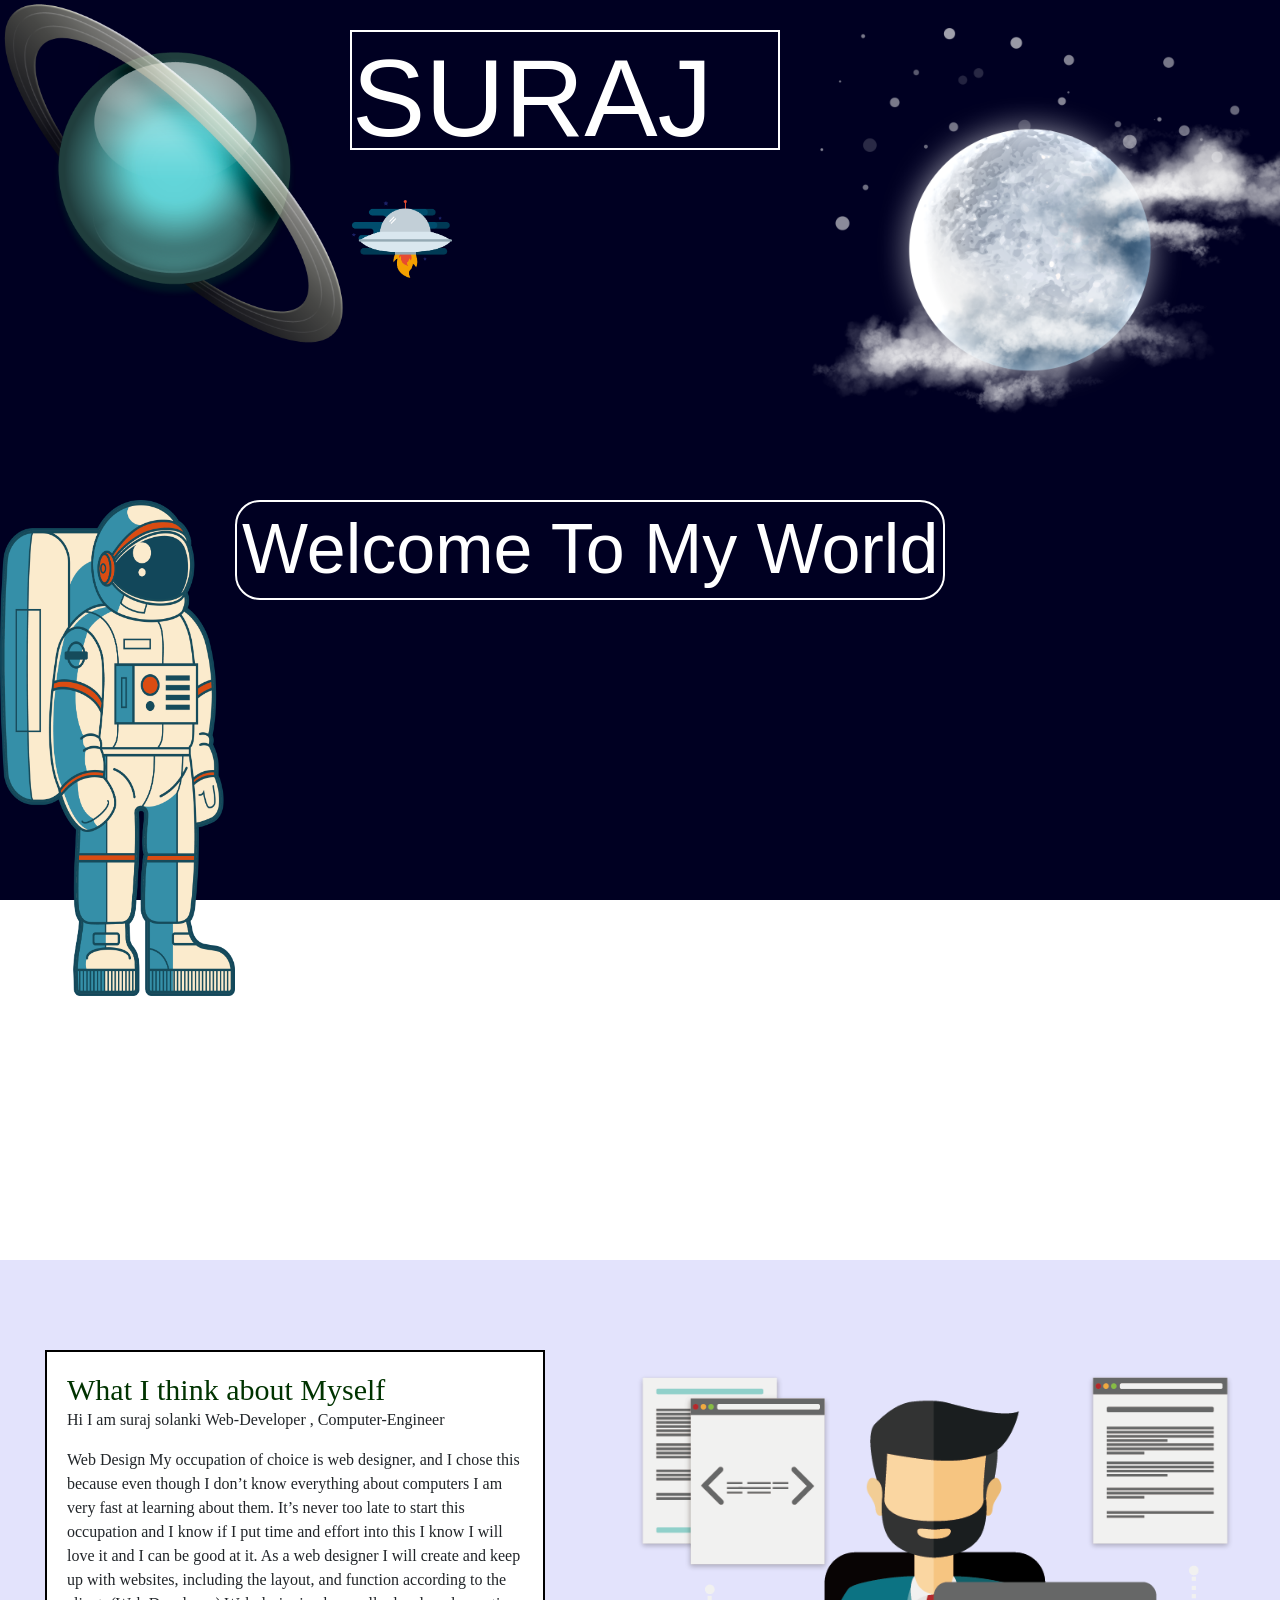
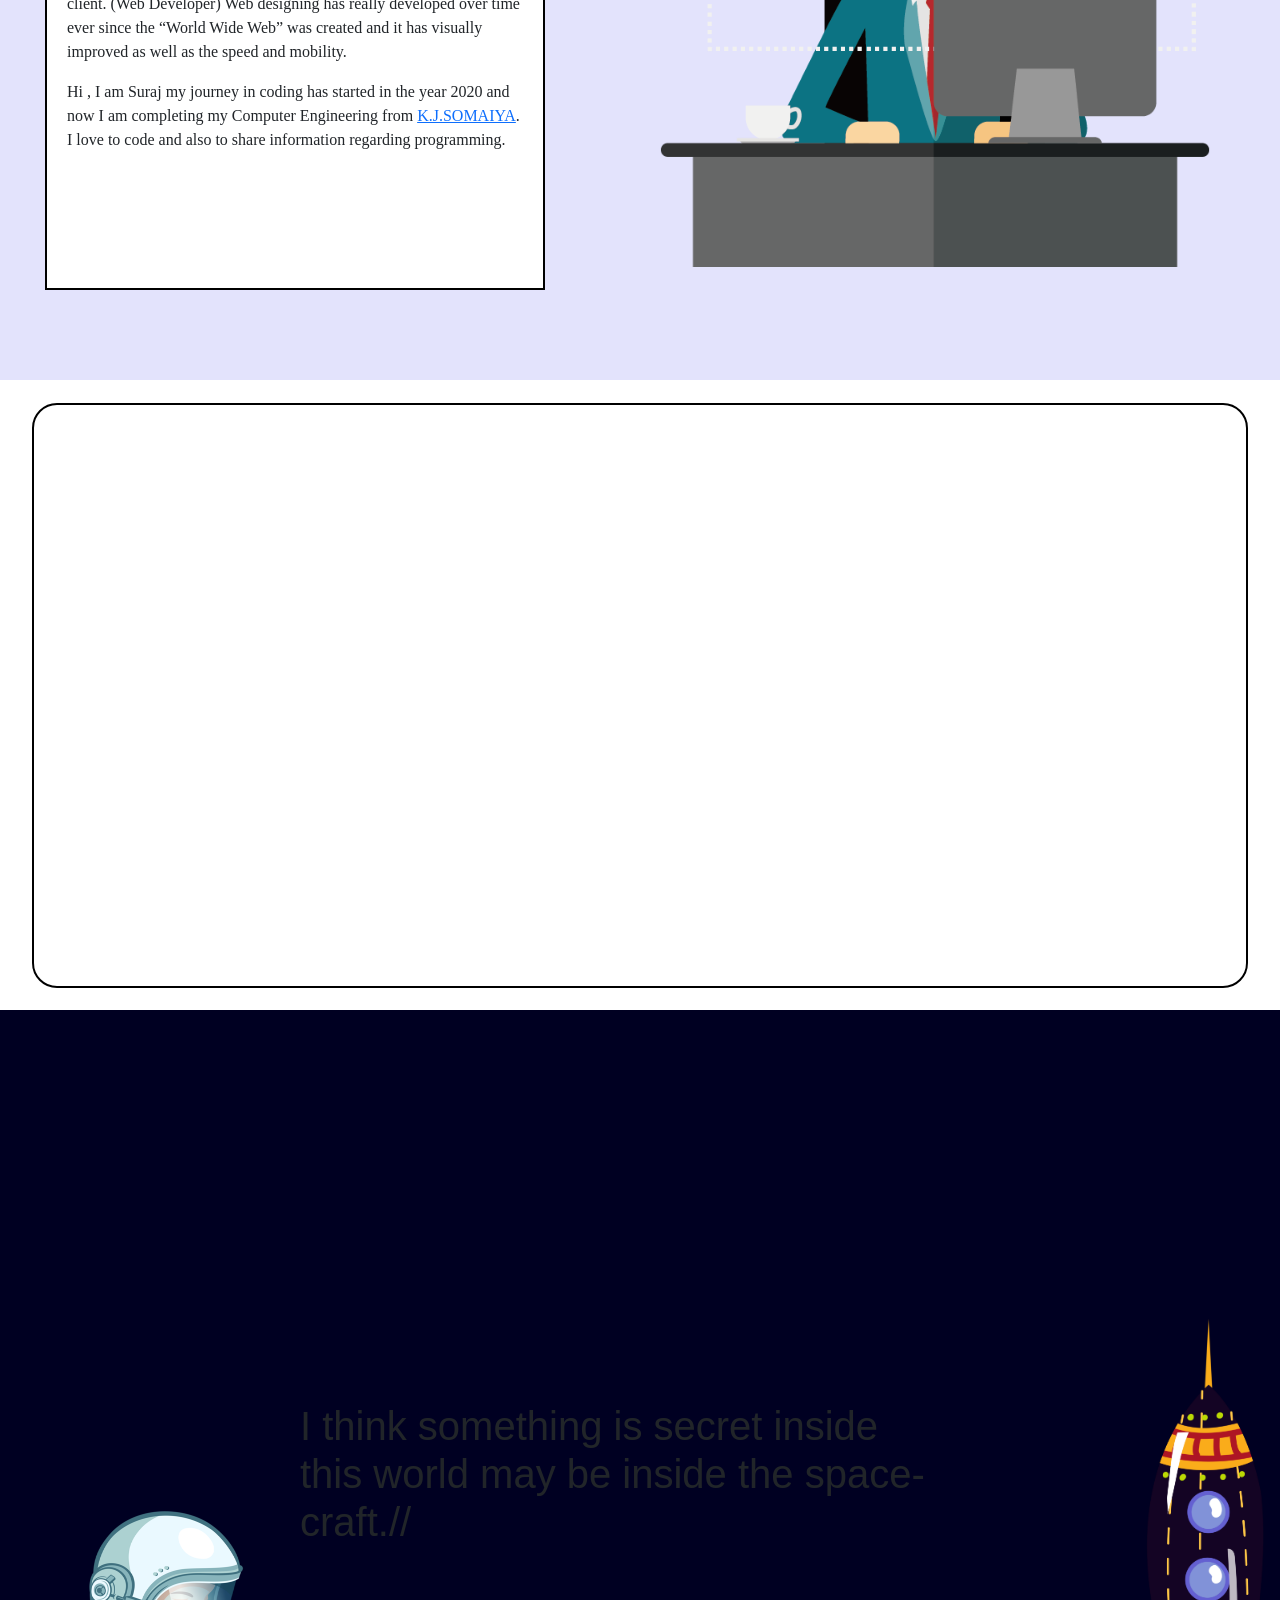
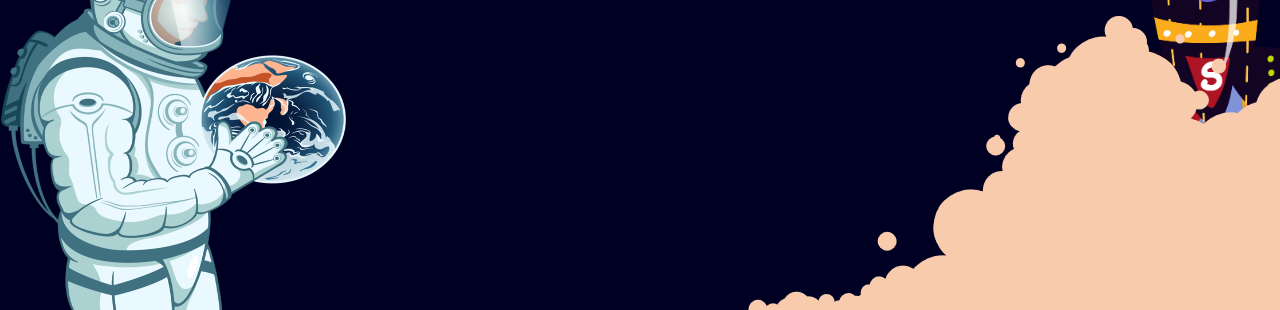
<file: index.html>
<!DOCTYPE html>
<html lang="en">
<head>
    <meta charset="UTF-8">
    <meta http-equiv="X-UA-Compatible" content="IE=edge">
    <meta name="viewport" content="width=device-width, initial-scale=1.0">
    <link href="space.css" rel="stylesheet">
    <link href="https://cdn.jsdelivr.net/npm/bootstrap@5.1.3/dist/css/bootstrap.min.css" rel="stylesheet"
     integrity="sha384-1BmE4kWBq78iYhFldvKuhfTAU6auU8tT94WrHftjDbrCEXSU1oBoqyl2QvZ6jIW3"
     crossorigin="anonymous">
    <title>SURAJ.CODES.//</title>
</head>
<body>

<!-- page-1-start -->
    <div class="parent-1">
        <div class="parent-child-1">
            <img  class="uranus" src="favpng_planet-uranus-clip-art.png" height="350px" width="350px">
            <h1 class="name">SURAJ
                <a href="E-RESUME.html"><img class="space-craft" src="favpng_spacecraft-cartoon-computer-file.png" width="100px"></a>
            </h1>
            <img  class="moon" src="—Pngtree—hand drawn night sky halo_5336579.png"width="500px">
        </div>

        <div class="parent-child-2">
            <img class="astronaut-1" src="favpng_astronaut-outer-space-clip-art.png" width="235px">
            <h2 class="astronaut-message">Welcome To My World</h2>
        </div>
    </div>
<!-- page-1-end -->
<!-- page-2-start -->
    <div class="parent-2">
        <h2 class="text-animation">HEY ! I am Suraj Solanki a Web-Developer and a Computer Engineer </h2>
    </div>
<!-- page-2-end -->
<!-- page-3-start -->

    <div class="parent-3">
        <div class="parent-3-child-1">
        <h3 style="color:rgb(0, 51, 0);font-size:30px;margin:0;">What I think about Myself</h3>
        <p>Hi I am suraj solanki <span>Web-Developer , Computer-Engineer</span> </p>
        <p>
            Web Design My occupation of choice is web designer, and I chose this because even though I don’t
             know everything about computers I am very fast at learning about them. It’s never too late to 
             start this occupation and I know if I put time and effort into this I know I will love it and 
             I can be good at it. As a web designer I will create and keep up with websites, including the 
             layout, and function according to the client. (Web Developer) Web designing has really developed 
             over time ever since the “World Wide Web” was created and it has visually improved as well as the
             speed and mobility.
        </p>
        <p>
            Hi , I am Suraj my journey in coding has started in the year 2020 and now I am completing my Computer
            Engineering from <a href="https://simsr.somaiya.edu/en">K.J.SOMAIYA</a>. I love to code and also to share information regarding programming.
        </p>

        </div>
        <img class="human" src="favpng_programmer-php-software-developer-application-programming-interface-laravel.png" width="600px">
    </div>

<!-- page-3-end -->
<!-- page-4-start -->

    <div class="parent-4">
        <div class="hobbies"></div>
    </div>
<!-- page-4-end -->
<!-- page-5-start -->
<div class="parent-5">
    <div class="parent-5-child-1">
        <h3 class="secret"> I think something is secret inside this world may be inside the space-craft.//</h3>
        <img class="astronaut-2" src="favpng_astronaut-drawing-stock-photography-illustration.png" height="400px" width="350px";>
    </div>
    <div class="rocket-div">
        <img class="rocket"src="favpng_rocket-illustration.png" width="150px">
        <img class="smoke" src="download.png" >

    </div>
</div>
</body>
</html>
</file>
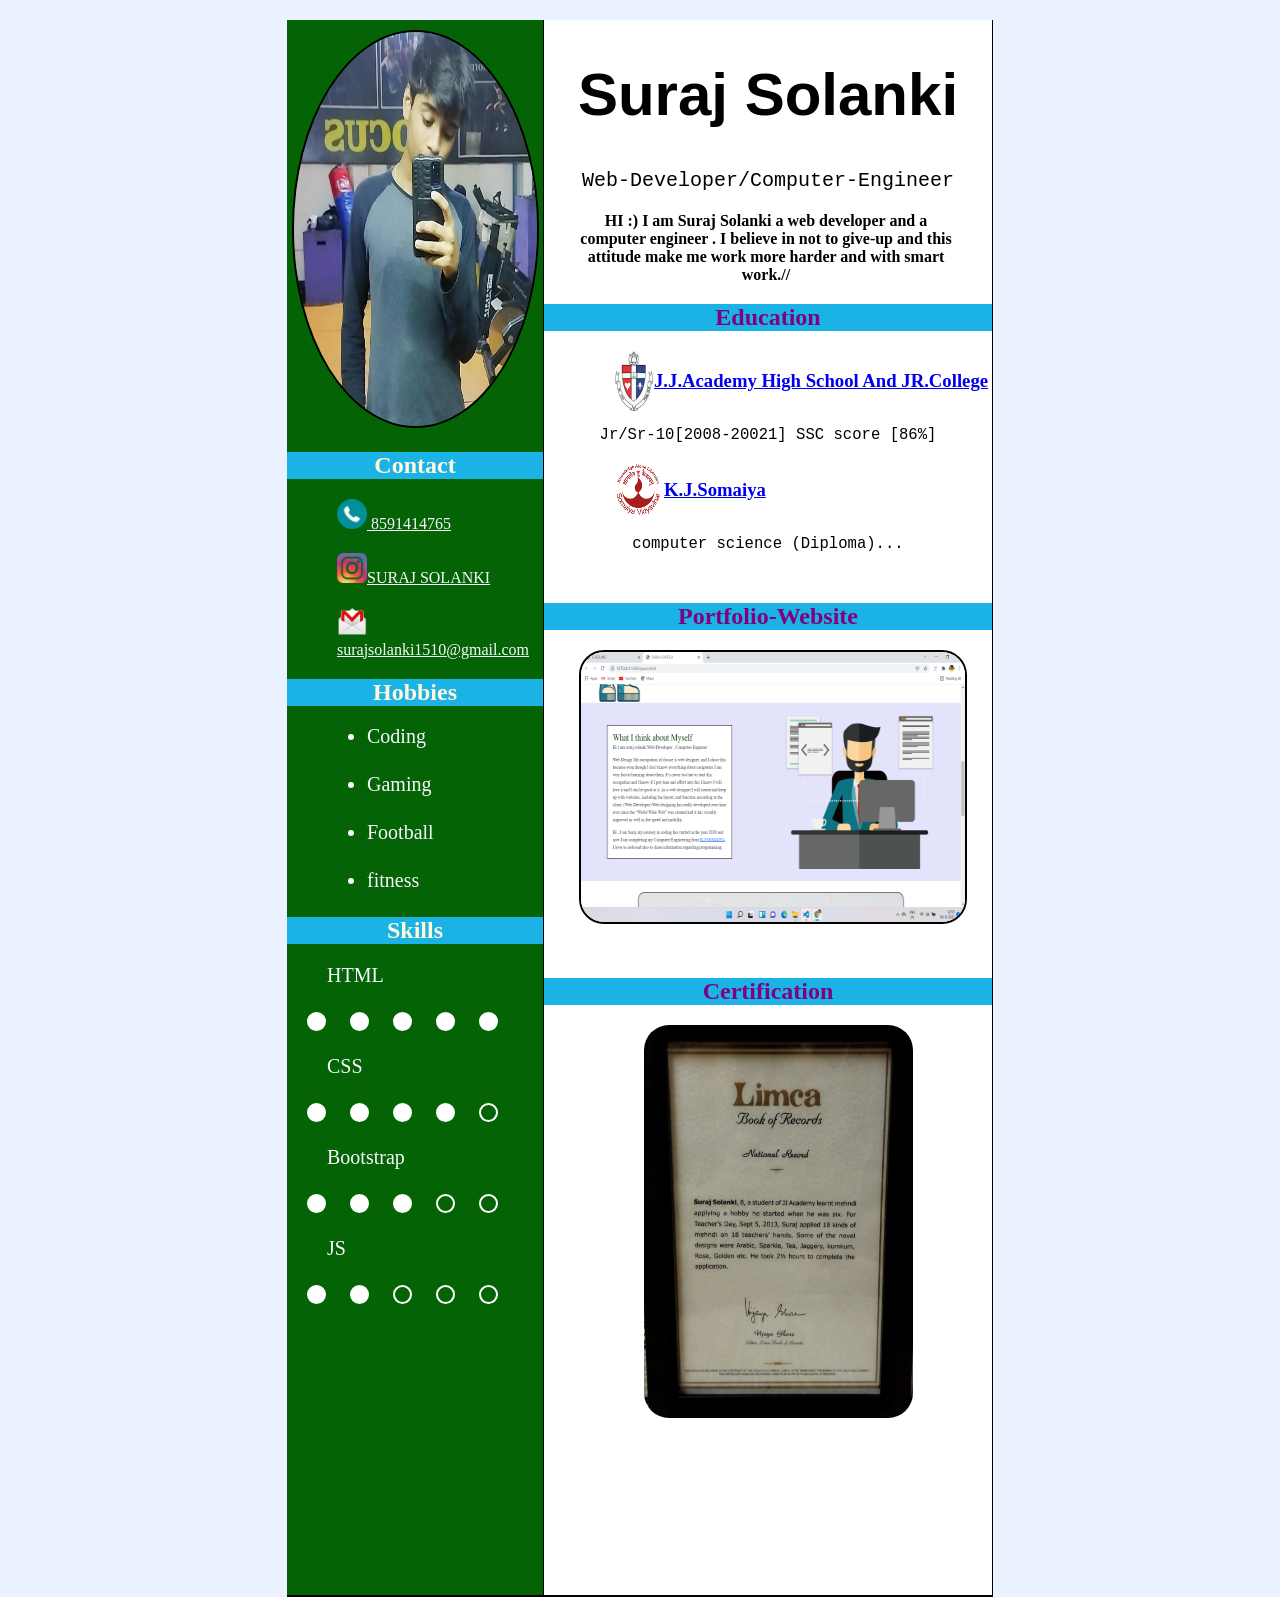
<file: E-RESUME.html>
<!DOCTYPE html>
<html lang="en">
<head>
    <meta charset="UTF-8">
    <meta http-equiv="X-UA-Compatible" content="IE=edge">
    <meta name="viewport" content="width=device-width, initial-scale=1.0">

    <link href="E-RESUME.css" rel="stylesheet">
    
    <title>E-RESUME</title>
</head>
<body>
    <div class="main-box">
        <div class="box-1">
                <img class="circle" src="pp.jpg">
                <h2 class="heading">Contact</h2>

        <div class="position-center"><a class="unorder-list" href="https://contacts.google.com/">
        <img src="favpng_iphone-telephone-call.png"width="30px"> 8591414765</a></div>

        <div class="position-center"><a class="unorder-list" href="https://www.instagram.com/?hl=en">
            <img src="favpng_icon-clip-art.png"width="30px">SURAJ SOLANKI </a></div>

        <div class="position-center"><a class="unorder-list" href="https://mail.google.com/mail/u/0/#inbox">
                <img src="favpng_inbox-by-gmail-icon-email-google-contacts.png"width="30px">surajsolanki1510@gmail.com</a></div>

                <h2 class="heading">Hobbies</h2>
                <ul>
                    <li class=" font">Coding</li>
                    <li class="font">Gaming</li>
                    <li class="font">Football</li>
                    <li class="font">fitness</li>
                </ul>

                <h2 class="heading">Skills</h2>
                
                <p class="font">HTML</p>
                <div class="progress-circle-outer progress-circle-inner"></div>
                <div class="progress-circle-outer progress-circle-inner"></div>
                <div class="progress-circle-outer progress-circle-inner"></div>
                <div class="progress-circle-outer progress-circle-inner"></div>
                <div class="progress-circle-outer progress-circle-inner"></div>

                <p class="font">CSS</p>
                <div class="progress-circle-outer progress-circle-inner"></div>
                <div class="progress-circle-outer progress-circle-inner"></div>
                <div class="progress-circle-outer progress-circle-inner"></div>
                <div class="progress-circle-outer progress-circle-inner"></div>
                <div class="progress-circle-outer "></div>

                <p class="font">Bootstrap</p>
                <div class="progress-circle-outer progress-circle-inner"></div>
                <div class="progress-circle-outer progress-circle-inner"></div>
                <div class="progress-circle-outer progress-circle-inner"></div>
                <div class="progress-circle-outer "></div>
                <div class="progress-circle-outer "></div>
                <p class="font">JS</p>
                <div class="progress-circle-outer progress-circle-inner"></div>
                <div class="progress-circle-outer progress-circle-inner"></div>
                <div class="progress-circle-outer "></div>
                <div class="progress-circle-outer "></div>
                <div class="progress-circle-outer "></div>

        </div>

        <div class="box-2">
            <!-- education-start -->
            <h1 class="name">Suraj Solanki</h1>
            <p class="web-info">Web-Developer/Computer-Engineer</p>
            <p class="intro">HI :) I am Suraj Solanki a web developer and a computer engineer . I believe in not to 
               give-up and this attitude make me work more harder and with smart work.//
            </p>
            <h2 class="heading-2">Education</h2>
            <div class="school">
                <img class="school-logo" src="download.jpg" width="40px;">
               <a href="http://www.jjacademy.in/"><h3>J.J.Academy High School And JR.College</h3></a>
            </div>
            <p class="center">Jr/Sr-10[2008-20021] SSC score [86%]</p>

            <div class="school">
                <img class="school-logo" src="download (1).png" width="50px;">
               <a href="https://kjsce.somaiya.edu/en"><h3>K.J.Somaiya</h3></a>
            </div>
            <p class="center">computer science (Diploma)...</p>
            <!-- education-end -->

            <h2 class="heading-2 heading-2-margin">Portfolio-Website</h2>
            <a href="http://127.0.0.1:5500/space.html"><img class="space-project" src="Screenshot (54).png"></a>

            <h2 class="heading-2 heading-2-margin">Certification</h2>
            <img class="limca-book" src="WhatsApp Image 2021-06-14 at 18.42.49 (1).jpeg"></a>
        </div>

    </div>

    
</body>
</html>
</file>
<file: space.css>
html,body{
    margin:0;
}

.parent-1{
    height:100vh;
    width:100%;
    background-color: rgb(0, 0, 34);
}

.parent-child-1{
    display: flex;
    justify-content: space-between;
}

.name{
    height:120px;
    width:px;
    margin-top:30px; 
    border:2px solid white;
    color:white;
    background-color: transparent;
    font-size:110px;
    font-family: Impact, Haettenschweiler, 'Arial Narrow Bold', sans-serif;
}
.name:hover{
    box-shadow: 10px 10px 120px tomato;
}

.parent-child-2{
    display: flex;
}

.astronaut-message{
    color:white;
    height:100px;
    width:px;
    padding:5px 5px 5px 5px;
    border:2px solid white;
    font-family: Impact, Haettenschweiler, 'Arial Narrow Bold', sans-serif;
    font-size: 70px;
    border-radius: 25px;
    background-color: transparent;
}
.astronaut-message:hover{
    box-shadow: 10px 10px 120px white;
}

.space-craft{
    animation: craft 6s infinite ;
    animation-timing-function:linear;
}

@keyframes craft{

    0%{
        position:absolute;
        left:500px;
        top:250px;
    }

    100%{
        position:absolute;
        left:1200px;
        top:250px;
        width:10px;
    }

} 

.parent-2{
    height:40vh;
    width:100%;
    display: flex;
    justify-content: center;
    align-items: center;
}

.text-animation{
    margin:0;
    color:rgb(0, 37, 0);
    font-size:40px;
    margin-left: 200px;
    width:0;
    font-family:inherit;
    overflow:hidden; 
    white-space:nowrap; 
    animation: text 10s infinite ease-in;
    display:inline;


}

@keyframes text{
    0%{
        width:0px;
    }
    50%{
        width:1300px;
    }
}

.parent-3{
    height:80vh;
    width:100%;
    background-color:rgb(227, 227, 252);
    display:flex;
    justify-content: space-around;
    align-items: center;
}
.parent-3-child-1{
    height:60vh;
    width:500px;
    background-color: white;
    font-family: serif;
    padding:20px;
    border:2px solid black;
}

.parent-4{
    display: flex;
    justify-content: center;
    align-items: center;
    height:70vh;
    width:100%;
}
.hobbies{
    height:65vh;
    width:95%;
    border:2px solid black;
    border-radius: 25px;
    background-size: 100% 100%;
    animation:slider 10s infinite;
    animation-timing-function:ease-in;

}
.hobbies:hover{
    box-shadow: 5px 5px 50px blue;
}

@keyframes slider{
    0%{
        background-image: url(pexels-designecologist-1779487.jpg);
    }
    20%{
        background-image: url(pexels-dzenina-lukac-1005012.jpg);
    }
    40%{
        background-image: url(pexels-markus-spiske-114296.jpg);
    }
    100%{
        background-image: url(pexels-designecologist-1779487.jpg);
    }

}

.parent-5{
    height:100vh;
    width:100%;
    background-color: rgb(0, 0, 34);
    display: flex;
    justify-content: space-between;
    align-items: flex-end;
}
.secret{
    height:100px;
    width:650px;
    margin-left:300px;
    font-size: 40px;
    font-family: Impact, Haettenschweiler, 'Arial Narrow Bold', sans-serif;
}
.secret:hover{
    color:white;
    height:100px;
    width:650px;
    border:2px solid white;
    box-shadow: 1px 1px 10px white;
    border-radius: 25px;
    padding:4px;
}

.rocket-div{
    position:relative;
}
.smoke{
    position:absolute;
    right:0px;
    bottom:0px;
}

.rocket{
    animation:rocket 5s infinite;
    animation-timing-function: linear;
}

@keyframes rocket{
    0%{
        position: absolute;
        right:0px;
        bottom:0px;
    }
    100%{
        position: absolute;
        right:50px;
        bottom:3500px;
    }
}



/* responsive */
/* responsive */
/* responsive */
@media (max-width:1024px){

    .parent-1{
        height:100vh;
    }
    
    .uranus{
        height:250px;
        width:250px;
    }

    .name{
        height:90px;
        width:px;
        font-size: 70px;
    }
    .moon{
        height:300px;
        width:300px;
    }

    .parent-child-2{
        margin-top:50px;
    }
    .astronaut-message{
        height:90px;
        width:px;
        font-size: 60px;
    }
    
    @keyframes craft{

        0%{
            position:absolute;
            left:300px;
            top:200px;
            width:100px;
        }
    
        100%{
            position:absolute;
            left:700px;
            top:200px;
            width:10px;
        }
    
    } 

    @keyframes text{
        0%{
            width:0px;
        }
        50%{
            width:500px;
        }
    }
    .text-animation{
        font-size: 15px;


    }
    .astronaut-1{
        width:190px;
    }
    .parent-2{
        height:25vh;
    }

    .parent-3{
        height:100vh;
    }
    .human{
        width:400px;
    }

    .parent-3-child-1{
        height:80vh;
        width:480px;
    }

    .astronaut-2{
        height:350px;
        width:250px;
    }
    .parent-4{
        height:70vh;
        width:100%;
    }
    .hobbies{
        height:65vh;
        width:95%;
        border:2px solid black;
        border-radius: 25px;
        background-size: 100% 100%;
        animation:slider 10s infinite;
        animation-timing-function:ease-in;
    
    }
    .secret{
    height:50px;
    width:350px;
    margin-left:200px;
    font-size: 20px;
    font-family: Impact, Haettenschweiler, 'Arial Narrow Bold', sans-serif;
    }
    .secret:hover{
        color:white;
        height:60px;
        width:370px;
        border:2px solid white;
        box-shadow: 1px 1px 10px white;
        border-radius: 25px;
        padding-left:25px;
    }
    .smoke{
        width:350px
    }
    .rocket{
        width:100px
    }
    .parent-5{
        height:90vh;
    }
}
/* responsive */
/* responsive */
/* responsive */


@media (max-width:769px) {

    .parent-1{
        height:70vh;
    }
    .uranus{
        height:200px;
        width:200px;
    }

    .name{
        height:100px;
        width:px;
        font-size: 70px;
        padding-left: 10px;
    }
    .moon{
        height:250px;
        width:250px;
    }

    .parent-child-2{
        margin-top:250px;
    }
    .astronaut-message{
        height:80px;
        width:px;
        font-size: 40px;
    }
    
    @keyframes craft{

        0%{
            position:absolute;
            left:200px;
            top:300px;
            width:100px;
        }
    
        100%{
            position:absolute;
            left:600px;
            top:300px;
            width:10px;
        }
    
    } 

    @keyframes text{
        0%{
            width:0px;
        }
        50%{
            width:500px;
        }
    }
    .text-animation{
        font-size: 15px;


    }
    .astronaut-1{
        width:225px;
    }
    .parent-2{
        height:25vh;
    }

    .parent-3{
        display: flex;
        flex-direction: column-reverse;
        height:100vh;
    }
    .human{
        width:300px;
    }
    .parent-3-child-1{
        height:60vh;
        width:500px;
    }

    .astronaut-2{
        height:350px;
        width:250px;
    }
    .secret{
    height:50px;
    width:350px;
    margin-left:200px;
    font-size: 20px;
    font-family: Impact, Haettenschweiler, 'Arial Narrow Bold', sans-serif;
    }
    .secret:hover{
        color:white;
        height:60px;
        width:370px;
        border:2px solid white;
        box-shadow: 1px 1px 10px white;
        border-radius: 25px;
        padding-left:25px;
    }
    .smoke{
        width:350px
    }
    .rocket{
        width:100px
    }
    .parent-5{
        height:80vh;
    }
}

/* responsive */
/* responsive */
/* responsive */

@media (max-width:630px) {

    .parent-1{
        height:100vh;
    }
    .uranus{
        height:200px;
        width:200px;
    }

    .name{
        height:100px;
        width:px;
        font-size: 70px;
        padding-left: 10px;
    }
    .moon{
        height:210px;
        width:210px;
    }

    .parent-child-2{
        margin-top:100px;
    }
    .astronaut-message{
        height:80px;
        width:px;
        font-size: 40px;
    }
    
    @keyframes craft{

        0%{
            position:absolute;
            left:200px;
            top:200px;
            width:100px;
        }
    
        100%{
            position:absolute;
            left:600px;
            top:200px;
            width:10px;
        }
    
    } 

    @keyframes text{
        0%{
            width:0px;
        }
        50%{
            width:500px;
        }
    }
    .text-animation{
        font-size: 15px;
        margin-left:30px;


    }
    .astronaut-1{
        width:210px;
    }
    .parent-2{
        height:25vh;
    }

    .parent-3{
        display: flex;
        flex-direction: column-reverse;
        height:120vh;
    }
    .human{
        width:300px;
    }
    .parent-3-child-1{
        height:70vh;
        width:500px;
    }

    .astronaut-2{
        height:350px;
        width:250px;
    }
    .secret{
    height:50px;
    width:350px;
    margin-left:200px;
    font-size: 20px;
    font-family: Impact, Haettenschweiler, 'Arial Narrow Bold', sans-serif;
    }
    .secret:hover{
        color:white;
        height:60px;
        width:370px;
        border:2px solid white;
        box-shadow: 1px 1px 10px white;
        border-radius: 25px;
        padding-left:25px;
    }
    .smoke{
        width:350px
    }
    .rocket{
        width:100px
    }
    .parent-5{
        height:80vh;
    }
}
/* responsive */
/* responsive */
/* responsive */


@media (max-width:560px){

    .parent-1{
        height:70vh;
    }
    .uranus{
        height:0px;
        width:0px;
    }

    .name{
        height:60px;
        width:px;
        font-size: 50px;
        padding-left: 2px;
    }
    .moon{
        height:230px;
        width:230px;
    }

    .parent-child-2{
        margin-top:60px;
    }
    .astronaut-message{
        height:50px;
        width:px;
        font-size: 25px;
        padding-top:5px;
        padding-left:10px;
    }
    
    @keyframes craft{

        0%{
            position:absolute;
            left:50px;
            top:150px;
            width:60px;
        }
    
        100%{
            position:absolute;
            left:300px;
            top:150px;
            width:10px;
        }
    
    } 

    @keyframes text{
        0%{
            width:0px;
        }
        50%{
            width:300px;
        }
    }
    .text-animation{
        font-size: 9px;
        margin-left:150px;
    }
    .astronaut-1{
        width:171px;
    }
    .parent-2{
        height:20vh;
    }

    .parent-3{
        display: flex;
        flex-direction: column-reverse;
        height:140vh;
    }
    .parent-3-child-1{
        height:90vh;
        width:350px;
    }
    .parent-4{
        height:50vh;
    }
    .hobbies{
        height:40vh;
        width:80%;
    }
    .human{
        width:300px;
    }

    .astronaut-2{
        height:250px;
        width:150px;
    }
    .secret{
    height:30px;
    width:250px;
    margin-left:100px;
    font-size: 10px;
    font-family: 'Franklin Gothic Medium', 'Arial Narrow', Arial, sans-serif;
    }
    .secret:hover{
        color:white;
        height:40px;
        width:230px;
        border:2px solid white;
        box-shadow: 1px 1px 10px white;
        border-radius: 25px;
        padding-left:15px;
    }
    .smoke{
        width:250px
    }
    .rocket{
        width:70px
    }
    .parent-5{
        height:60vh;
    }

    
@keyframes rocket{
    0%{
        position: absolute;
        right:0px;
        bottom:0px;
    }
    100%{
        position: absolute;
        right:0px;
        bottom:2500px;
    }
    }
}
/* responsive */
/* responsive */
/* responsive */

@media (max-width:481px){

    .parent-1{
        height:70vh;
    }
    .uranus{
        height:0px;
        width:0px;
    }

    .name{
        height:60px;
        width:px;
        font-size: 50px;
        padding-left: 2px;
    }
    .moon{
        height:230px;
        width:230px;
    }

    .parent-child-2{
        margin-top:140px;
    }
    .astronaut-message{
        height:50px;
        width:px;
        font-size: 20px;
        padding-top:5px;
        padding-left:10px;
    }
    
    @keyframes craft{

        0%{
            position:absolute;
            left:50px;
            top:150px;
            width:60px;
        }
    
        100%{
            position:absolute;
            left:300px;
            top:150px;
            width:10px;
        }
    
    } 

    @keyframes text{
        0%{
            width:0px;
        }
        50%{
            width:300px;
        }
    }
    .text-animation{
        font-size: 9px;
        margin-left:150px;
    }
    .astronaut-1{
        width:171px;
    }
    .parent-2{
        height:20vh;
    }

    .parent-3{
        display: flex;
        flex-direction: column-reverse;
        height:140vh;
    }
    .parent-3-child-1{
        height:90vh;
        width:350px;
    }
    .parent-4{
        height:50vh;
    }
    .hobbies{
        height:40vh;
        width:80%;
    }
    .human{
        width:300px;
    }

    .astronaut-2{
        height:250px;
        width:150px;
    }
    .secret{
    height:30px;
    width:250px;
    margin-left:100px;
    font-size: 10px;
    font-family: 'Franklin Gothic Medium', 'Arial Narrow', Arial, sans-serif;
    }
    .secret:hover{
        color:white;
        height:40px;
        width:230px;
        border:2px solid white;
        box-shadow: 1px 1px 10px white;
        border-radius: 25px;
        padding-left:15px;
    }
    .smoke{
        width:250px
    }
    .rocket{
        width:70px
    }
    .parent-5{
        height:60vh;
    }

    
@keyframes rocket{
    0%{
        position: absolute;
        right:0px;
        bottom:0px;
    }
    100%{
        position: absolute;
        right:0px;
        bottom:2500px;
    }
    }
}

/* responsive */
/* responsive */
/* responsive */

@media (max-width:415px){

    .parent-1{
        height:70vh;
    }
    .uranus{
        height:0px;
        width:0px;
    }

    .name{
        height:60px;
        width:px;
        font-size: 50px;
        padding-left: 2px;
    }
    .moon{
        height:230px;
        width:230px;
    }

    .parent-child-2{
        margin-top:110px;
    }
    .astronaut-message{
        height:50px;
        width:px;
        font-size: 20px;
        padding-top:5px;
        padding-left:10px;
    }
    
    @keyframes craft{

        0%{
            position:absolute;
            left:50px;
            top:150px;
            width:60px;
        }
    
        100%{
            position:absolute;
            left:300px;
            top:150px;
            width:10px;
        }
    
    } 

    @keyframes text{
        0%{
            width:0px;
        }
        50%{
            width:300px;
        }
    }
    .text-animation{
        font-size: 9px;
        margin-left:100px;
    }
    .astronaut-1{
        width:171px;
    }
    .parent-2{
        height:20vh;
    }

    .parent-3{
        position:relative;
        display: flex;
        flex-direction: column-reverse;
        height:140vh;
    }
    .parent-3-child-1{
        height:95vh;
        width:350px;
    }
    .parent-4{
        height:35vh;
    }
    .hobbies{
        height:30vh;
        width:95%;
    }
    .human{
        width:350px;
    }

    .astronaut-2{
        height:250px;
        width:150px;
    }
    .secret{
    height:30px;
    width:250px;
    margin-left:100px;
    font-size: 10px;
    font-family: 'Franklin Gothic Medium', 'Arial Narrow', Arial, sans-serif;
    }
    .secret:hover{
        color:white;
        height:40px;
        width:230px;
        border:2px solid white;
        box-shadow: 1px 1px 10px white;
        border-radius: 25px;
        padding-left:15px;
    }
    .smoke{
        width:250px
    }
    .rocket{
        width:70px
    }
    .parent-5{
        height:60vh;
    }

    
@keyframes rocket{
    0%{
        position: absolute;
        right:0px;
        bottom:0px;
    }
    100%{
        position: absolute;
        right:0px;
        bottom:3500px;
    }
    }
}

/* responsive */
/* responsive */
/* responsive */


@media (max-width:380px){

    .parent-1{
        height:60vh;
        width:100%;
    }
    .uranus{
        height:0px;
        width:0px;
    }

    .name{
        height:40px;
        width:px;
        font-size: 30px;
        padding-left: 2px;
    }
    .moon{
        height:150px;
        width:150px;
    }
    .parent-child-1{
        display: flex;
        justify-content:space-around;
    }

    .parent-child-2{
        display: flex;
        flex-direction: column-reverse;
        margin-top:35px;
    }
    .astronaut-message{
        height:50px;
        width:px;
        font-size: 25px;
        padding-top:5px;
        padding-left:10px;
        margin-left:70px;
    }
    
    @keyframes craft{

        0%{
            position:absolute;
            left:20px;
            top:120px;
            width:60px;
        }
    
        100%{
            position:absolute;
            left:200px;
            top:120px;
            width:10px;
        }
    
    } 

    @keyframes text{
        0%{
            width:0px;
        }
        50%{
            width:300px;
        }
    }
    .text-animation{
        font-size: 9px;
        margin-left:10px;
    }
    .astronaut-1{
        width:140px;
    }
    .parent-2{
        height:20vh;
    }

    .parent-3{
        display: flex;
        flex-direction: column-reverse;
        height:170vh;
    }
    .parent-3-child-1{
        height:120vh;
        width:280px;
    }
    .parent-4{
        height:35vh;
    }
    .hobbies{
        height:30vh;
        width:90%;
    }

    .human{
        width:300px;
    }

    .astronaut-2{
        height:250px;
        width:150px;
    }
    .secret{
    height:30px;
    width:250px;
    margin-left:10px;
    font-size: 10px;
    font-family: 'Franklin Gothic Medium', 'Arial Narrow', Arial, sans-serif;
    }
    .secret:hover{
        color:white;
        height:30px;
        width:250px;
        border:2px solid white;
        box-shadow: 1px 1px 10px white;
        border-radius: 25px;
        padding-left:10px;
        padding-top:0px;
    }
    .smoke{
        width:150px
    }
    .rocket{
        width:60px
    }
    .parent-5{
        height:55vh;
    }

    
@keyframes rocket{
    0%{
        position: absolute;
        right:0px;
        bottom:0px;
    }
    100%{
        position: absolute;
        right:0px;
        bottom:3000px;
    }
    }
}
/* responsive */
/* responsive */
/* responsive */

@media (max-width:362px){

    .parent-1{
        height:60vh;
        width:100%;
    }
    .uranus{
        height:0px;
        width:0px;
    }

    .name{
        height:40px;
        width:px;
        font-size: 30px;
        font-family: Impact, Haettenschweiler, 'Arial Narrow Bold', sans-serif;
        padding-left: 2px;
    }
    .moon{
        height:150px;
        width:150px;
    }
    .parent-child-1{
        display: flex;
        justify-content:space-around;
    }

    .parent-child-2{
        display: flex;
        flex-direction: column-reverse;
        margin-top:100px;
    }
    .astronaut-message{
        height:50px;
        width:px;
        font-size: 25px;
        padding-top:5px;
        padding-left:10px;
    }
    
    @keyframes craft{

        0%{
            position:absolute;
            left:20px;
            top:120px;
            width:60px;
        }
    
        100%{
            position:absolute;
            left:200px;
            top:120px;
            width:10px;
        }
    
    } 

    @keyframes text{
        0%{
            width:0px;
        }
        50%{
            width:300px;
        }
    }
    .text-animation{
        font-size: 9px;
        margin-left:10px;
    }
    .astronaut-1{
        width:95px;
    }
    .parent-2{
        height:20vh;
    }

    .parent-3{
        display: flex;
        flex-direction: column-reverse;
        height:170vh;
    }
    .parent-3-child-1{
        height:120vh;
        width:90vw;
    }
    .parent-4{
        height:50vh;
    }
    .hobbies{
        height:40vh;
        width:90%;
    }

    .human{
        width:300px;
    }

    .astronaut-2{
        height:250px;
        width:150px;
    }
    .secret{
    height:30px;
    width:250px;
    margin-left:10px;
    font-size: 10px;
    font-family: 'Franklin Gothic Medium', 'Arial Narrow', Arial, sans-serif;
    }
    .secret:hover{
        color:white;
        height:30px;
        width:250px;
        border:2px solid white;
        box-shadow: 1px 1px 10px white;
        border-radius: 25px;
        padding-left:10px;
        padding-top:0px;
    }
    .smoke{
        width:150px
    }
    .rocket{
        width:50px;
    }
    .parent-5{
        height:55vh;
    }

    
@keyframes rocket{
    0%{
        position: absolute;
        right:0px;
        bottom:0px;
    }
    100%{
        position: absolute;
        right:0px;
        bottom:3000px;
    }
    }
}
/* responsive */
/* responsive */
/* responsive*/

@media (max-width:322px){

    .parent-1{
        height:60vh;
        width:100%;
    }
    .uranus{
        height:0px;
        width:0px;
    }

    .name{
        height:40px;
        width:px;
        font-size: 30px;
        padding-left: 2px;
    }
    .moon{
        height:150px;
        width:150px;
    }
    .parent-child-1{
        display: flex;
        justify-content:space-around;
    }

    .parent-child-2{
        display: flex;
        flex-direction: column-reverse;
        margin-top:50px;
    }
    .astronaut-message{
        height:50px;
        width:px;
        font-size: 25px;
        padding-top:5px;
        padding-left:10px;
    }
    
    @keyframes craft{

        0%{
            position:absolute;
            left:20px;
            top:120px;
            width:60px;
        }
    
        100%{
            position:absolute;
            left:200px;
            top:120px;
            width:10px;
        }
    
    } 

    @keyframes text{
        0%{
            width:0px;
        }
        50%{
            width:300px;
        }
    }
    .text-animation{
        font-size: 9px;
        margin-left:10px;
    }
    .astronaut-1{
        width:95px;
    }
    .parent-2{
        height:20vh;
    }

    .parent-3{
        display: flex;
        flex-direction: column-reverse;
        height:190vh;
    }
    .parent-3-child-1{
        height:140vh;
        width:280px;
    }
    .parent-4{
        height:35vh;
    }
    .hobbies{
        height:30vh;
        width:90%;
    }

    .human{
        width:250px;
    }

    .astronaut-2{
        height:250px;
        width:150px;
    }
    .secret{
    height:30px;
    width:250px;
    margin-left:10px;
    font-size: 10px;
    font-family: 'Franklin Gothic Medium', 'Arial Narrow', Arial, sans-serif;
    }
    .secret:hover{
        color:white;
        height:30px;
        width:250px;
        border:2px solid white;
        box-shadow: 1px 1px 10px white;
        border-radius: 25px;
        padding-left:10px;
        padding-top:0px;
    }
    .smoke{
        width:150px
    }
    .rocket{
        width:60px
    }
    .parent-5{
        height:55vh;
    }

    
@keyframes rocket{
    0%{
        position: absolute;
        right:0px;
        bottom:0px;
    }
    100%{
        position: absolute;
        right:0px;
        bottom:3000px;
    }
    }
}

/* responsive */
/* responsive */
/* responsive*/

@media (max-width:282px){

    .parent-1{
        height:60vh;
        width:100%;
    }
    .uranus{
        height:0px;
        width:0px;
    }

    .name{
        height:40px;
        width:px;
        font-size: 30px;
        padding-left: 2px;
    }
    .moon{
        height:150px;
        width:150px;
    }
    .parent-child-1{
        display: flex;
        justify-content:space-around;
    }

    .parent-child-2{
        display: flex;
        flex-direction: column-reverse;
        margin-top:50px;
    }
    .astronaut-message{
        height:50px;
        width:220px;
        padding-left: 20px;
        font-size: 20px;
        margin-left: 10px;
    }
    
    @keyframes craft{

        0%{
            position:absolute;
            left:20px;
            top:120px;
            width:60px;
        }
    
        100%{
            position:absolute;
            left:200px;
            top:120px;
            width:10px;
        }
    
    } 

    @keyframes text{
        0%{
            width:0px;
        }
        50%{
            width:300px;
        }
    }
    .text-animation{
        font-size: 8px;
        margin-left:10px;
    }
    .astronaut-1{
        width:125px;
    }
    .parent-2{
        height:20vh;
    }

    .parent-3{
        display: flex;
        flex-direction: column-reverse;
        height:190vh;
    }
    .parent-3-child-1{
        height:140vh;
        width:260px;
    }
    .parent-4{
        height:30vh;
    }
    .hobbies{
        height:25vh;
        width:90%;
    }

    .human{
        width:250px;
    }

    .astronaut-2{
        height:250px;
        width:150px;
    }
    .secret{
    height:30px;
    width:250px;
    margin-left:10px;
    font-size: 10px;
    font-family: 'Franklin Gothic Medium', 'Arial Narrow', Arial, sans-serif;
    }
    .secret:hover{
        color:white;
        height:30px;
        width:250px;
        border:2px solid white;
        box-shadow: 1px 1px 10px white;
        border-radius: 25px;
        padding-left:10px;
        padding-top:0px;
    }
    .smoke{
        width:150px
    }
    .rocket{
        width:60px
    }
    .parent-5{
        height:55vh;
    }

    
@keyframes rocket{
    0%{
        position: absolute;
        right:10px;
        bottom:0px;
    }
    100%{
        position: absolute;
        right:10px;
        bottom:3000px;
    }
    }
}
</file>
<file: E-RESUME.css>
body,html{
    margin:10px 0 10px 0 ;
    height:100%;
    width:100%;
    background-color: rgb(235, 242, 255);
    display:flex;
    justify-content: center;

}

.main-box{  
    display:flex;
}

.box-1{
    height:175vh;
    width:20vw;
    border-right:1px solid black;
    border-bottom: 2px solid black;
    background-color: rgb(4, 99, 4);
}

.circle{
    margin-top:10px;
    height:25%;
    width:95%;
    border-radius: 50%;
    border:2px solid black;
    margin-left:5px;
}
.heading{
    font-family:'Times New Roman', Times, serif;
    color:cornsilk;
    height:px;
    width:100%;
    background-color: rgb(27, 179, 230);
    text-align: center;
}
.unorder-list{
    color:ghostwhite;
    font-family: Georgia, 'Times New Roman', Times, serif;
}
.position-center{
    margin-left:50px;
    margin-bottom: 20px;
}

.font{
    font-size: 20px;
    font-family: Georgia, 'Times New Roman', Times, serif;
    color:ghostwhite;
    margin-left:40px;
    margin-bottom:25px;
}

.progress-circle-outer{
    height:15px;
    width:15px;
    border-radius: 50%;
    border:2px solid white;
    background-color: transparent;
    margin:0 0 0 20px;
    display:inline-block
}
.progress-circle-inner{
    background-color: white;
}
.box-2{
    height:175vh;
    width:35vw;
    border-right:1px solid black;
    border-bottom: 2px solid black;
    background-color: white;
}

.name{
    font-size: 60px;
    font-family:sans-serif;
    text-align: center;
}
.web-info{
    font-size:20px;
    font-family:monospace;
    text-align: center;
}
.intro{
    width:30vw;
    text-align: center;
    margin-left:30px;
    font-weight: 700;
}
.heading-2{
    font-family:'Times New Roman', Times, serif;
    color:purple;
    height:px;
    width:100%;
    background-color: rgb(27, 179, 230);
    text-align: center;
}
.school-logo{
    margin-left:70px;
}
.school{
    display: flex;
    justify-content: start;
}

.center{
    text-align: center;
    font-size:larger;
    font-family: monospace;
}
.heading-2-margin{
    margin-top:50px
}
.space-project{
    height:30vh;
    width:30vw;
    border:2px solid black;
    border-radius:25px;
    margin-left: 35px;
}

.limca-book{
    height:25%;
    width:60%;
    border-radius: 25px;
    margin-left:100px;
}

/* responsive */
/* responsive */
/* responsive */
@media (max-width:1024px){
    .box-1{
        width:30vw;
        height:210vh;
    }
    .box-2{
        width:50vw;
        height:210vh;
    }
}

/* responsive */
/* responsive */
/* responsive */
@media (max-width:769px){
    .main-box{
        display: flex;
        flex-direction: column;
    }
    .box-1{
        width:50vw;
        height:135vh;
    }
    .box-2{
        width:50vw;
        height:135vh;
    }
    .space-project{
        height:20vh;
        width:95%;
        margin-left:5px;
    }
    .limca-book{
        margin-left: 50px;
    }
    .circle{
        margin-top:10px;
        height:25%;
        width:95%;
        border-radius: 50%;
        border:2px solid black;
        margin-left:5px;
    }
    .intro{
        width:40vw;
        text-align: center;
        margin-left:30px;
        font-weight: 700;
    }
}

/* responsive */
/* responsive */
/* responsive */
@media (max-width:542px){
    .name{
        font-size: 35px;
        font-family:sans-serif;
        text-align: center;
    }
    .web-info{
        font-size:13px;
        font-family:monospace;
        text-align: center;
    }
    .intro{
        width:100%;
        text-align: center;
        font-weight:lighter;
        margin:0;
    }

    .box-2{
        height:190vh;
        border-left:2px solid black;
    }
    .limca-book{
        height:25%;
        width:90%;
        border-radius: 25px;
        margin-left:15px;
    }
    h3{
        font-size: 12px;
    }
    .school-logo{
        margin-left:10px;
    }

}
</file>
